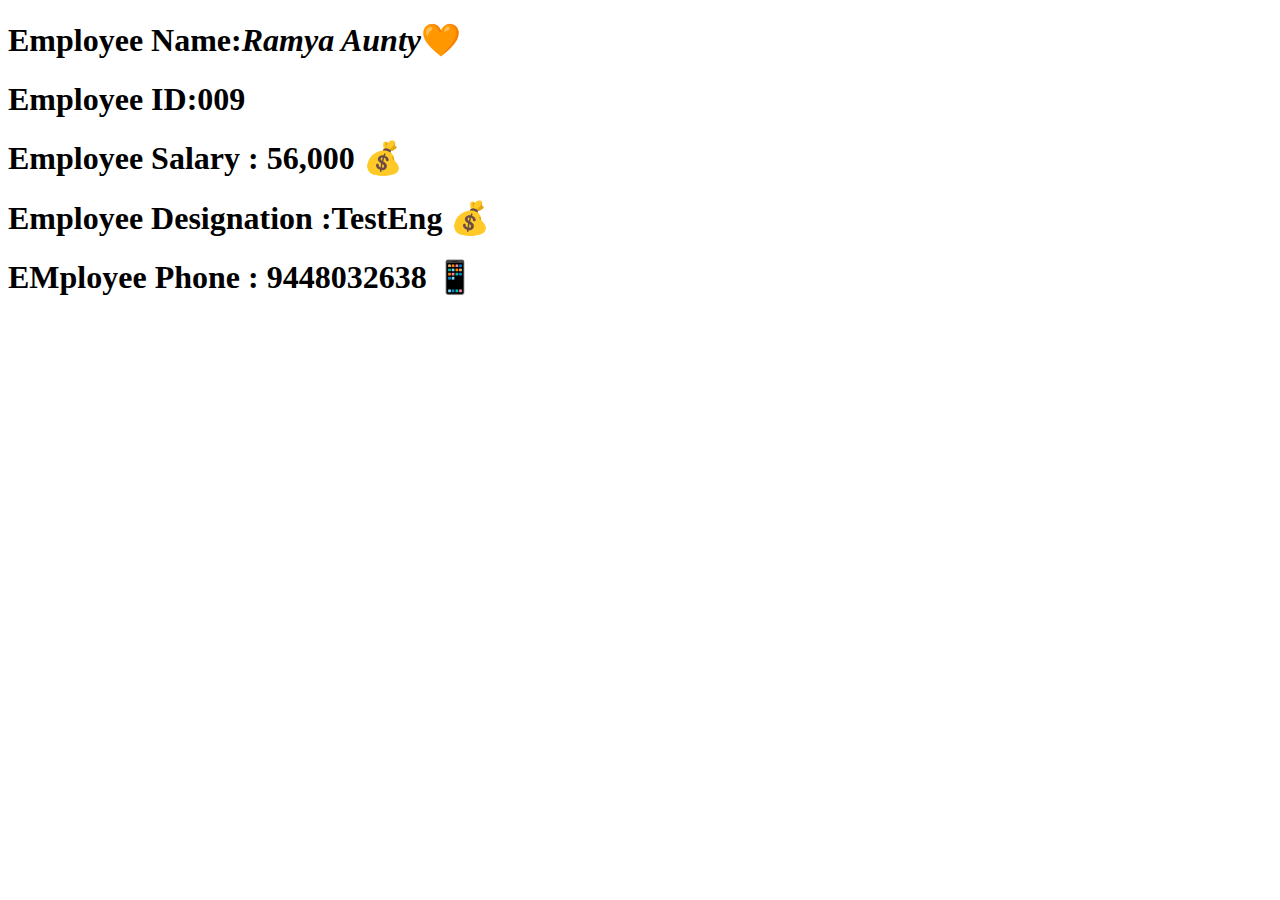
<file: index1.html>
<!DOCTYPE html>
<html lang="en">
<head>
    <meta charset="UTF-8">
    <meta name="viewport" content="width=device-width, initial-scale=1.0">
    <title>Document</title>
</head>
<body>
    <h1>Employee Name:<i>Ramya Aunty</i>&#129505</h1>
    <h1>Employee ID:009</h1>
    <h1>Employee Salary : 56,000  &#128176</h1>
    <h1>Employee Designation :TestEng  &#128176</h1>
    <h1>EMployee Phone : 9448032638  &#128241</h1>
    
</body>
</html>
</file>
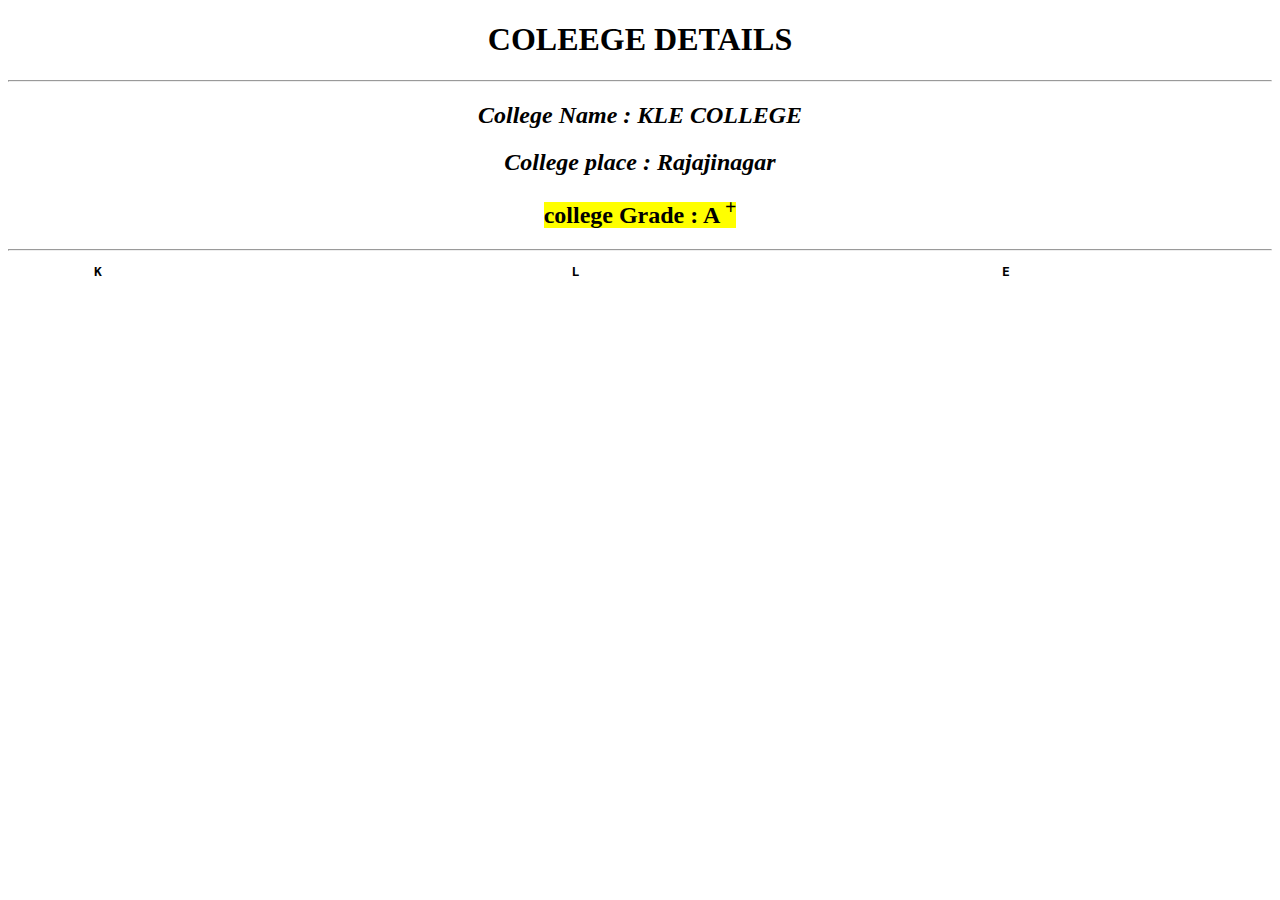
<file: index2.html>
<!DOCTYPE html>
<html lang="en">
<head>
    <meta charset="UTF-8">
    <meta name="viewport" content="width=device-width, initial-scale=1.0">
    <title>Document</title>
</head>
<body>
    <center>
        <h1>COLEEGE DETAILS</h1>
        <hr>
        <h2> <i> College Name : KLE COLLEGE </i></h2>
        <h2>  <i> College place : Rajajinagar</i></h2>
        <h2> <mark> college Grade : A <sup>+</sup></mark></h2>
         
        <hr>


    </center>
    
    <pre>           <b>K</b>                                                            <b>L</b>                                                      <b>E</b>     </pre>
  
    
    
</body>
</html>
</file>
